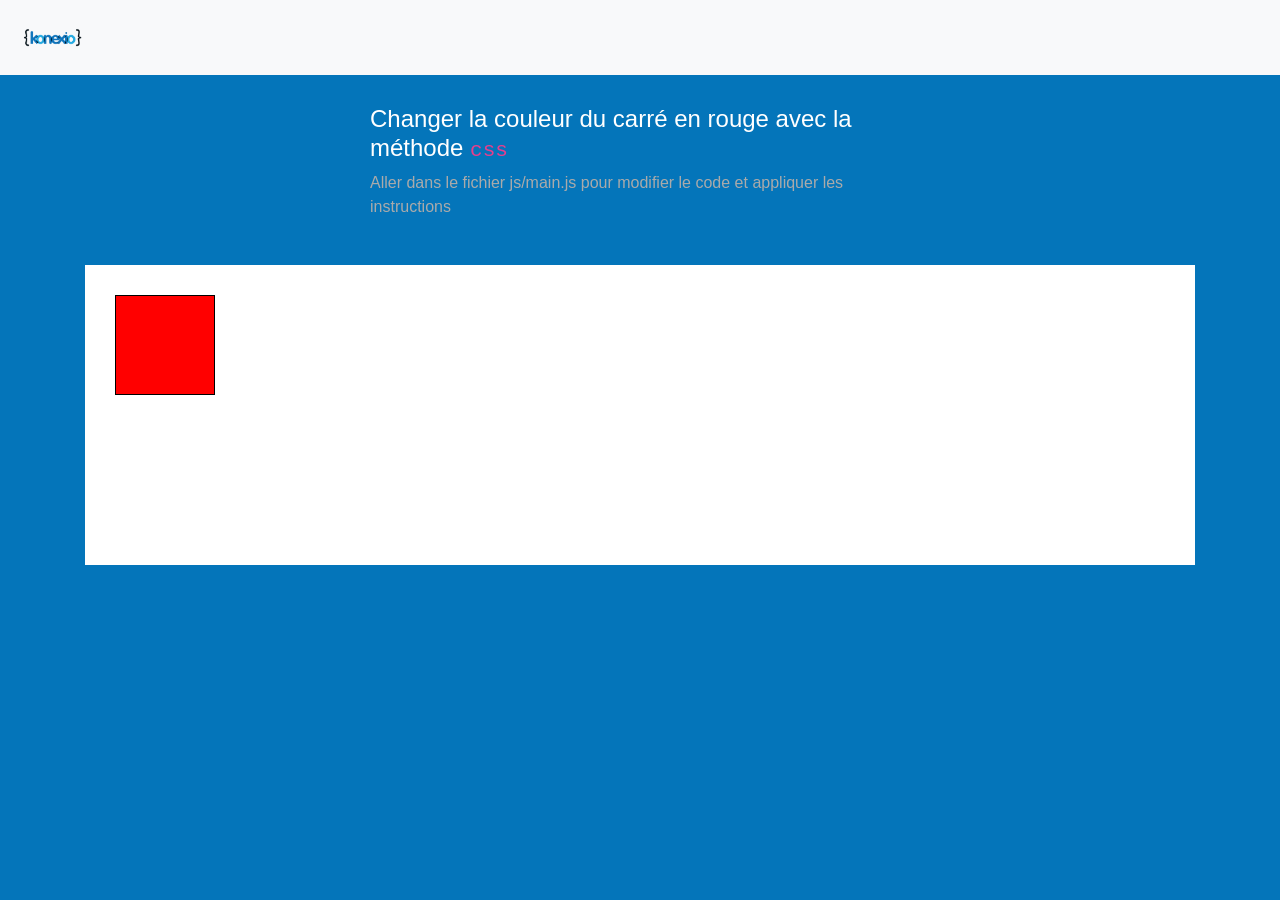
<file: djquery_adventure_starter/djquery_adventure_starter/exercice1/index.html>
<!DOCTYPE html>
<html>
<head>
    <title>Exercice</title>
    <link rel="stylesheet" href="../assets/css/bootstrap.min.css" />
    <link rel="stylesheet" href="../assets/css/exercise.css" />
</head>
<body>
    <nav class="navbar navbar-light bg-light">
        <a class="navbar-brand"><img src="../assets/img/logo.png" /></a>
    </nav>
    <div class="container">
        <div class="row">
            <div class="col-6 offset-3 instructions">
                <h4>Changer la couleur du carré en rouge avec la méthode <code>css</code></h4>
                <p>Aller dans le fichier js/main.js pour modifier le code et appliquer les instructions</p>
            </div>
            <div class="col-12 exercise">
                <div id="exercise">
                    <div id="square"></div>
                </div>
            </div>
        </div>
    </div> 
    <script src="../assets/js/jquery-3.3.1.min.js"></script>
    <script src="../assets/js/functions.js"></script>
    <script src="js/main.js"></script>
</body>
</html>
</file>
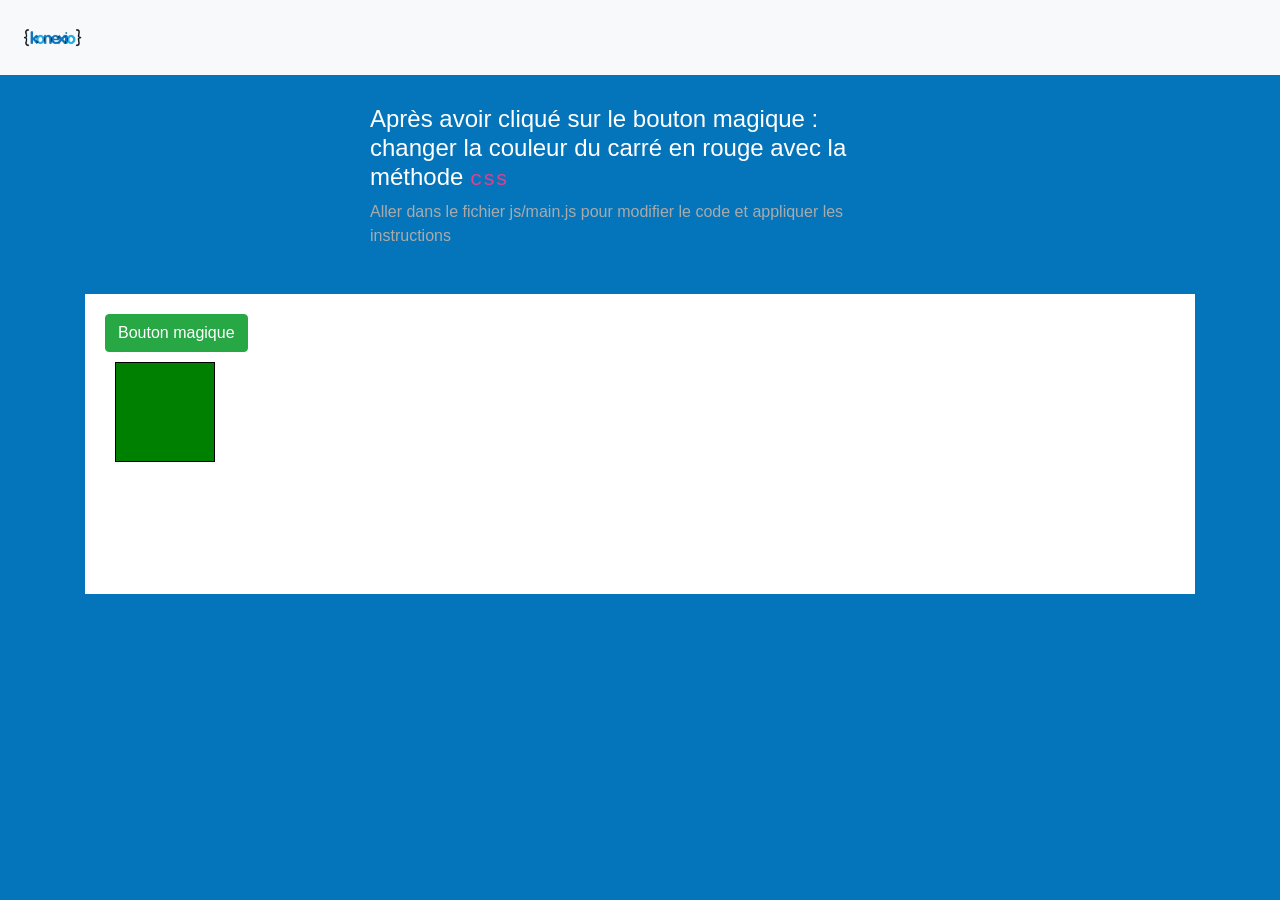
<file: djquery_adventure_starter/djquery_adventure_starter/exercice11/index.html>
<!DOCTYPE html>
<html>
<head>
    <title>Exercice</title>
    <link rel="stylesheet" href="../assets/css/bootstrap.min.css" />
    <link rel="stylesheet" href="../assets/css/exercise.css" />
</head>
<body>
    <nav class="navbar navbar-light bg-light">
        <a class="navbar-brand"><img src="../assets/img/logo.png" /></a>
    </nav>
    <div class="container">
        <div class="row">
            <div class="col-6 offset-3 instructions">
                <h4>Après avoir cliqué sur le bouton magique : changer la couleur du carré en rouge avec la méthode <code>css</code></h4>
                <p>Aller dans le fichier js/main.js pour modifier le code et appliquer les instructions</p>
            </div>
            <div class="col-12 exercise">
                <div id="exercise">
                    <button class="btn btn-success">Bouton magique</button>
                    <div id="square"></div>
                </div>
            </div>
        </div>
    </div>
    <script src="../assets/js/jquery-3.3.1.min.js"></script>
    <script src="../assets/js/functions.js"></script>
    <script src="js/main.js"></script>
</body>
</html>
</file>
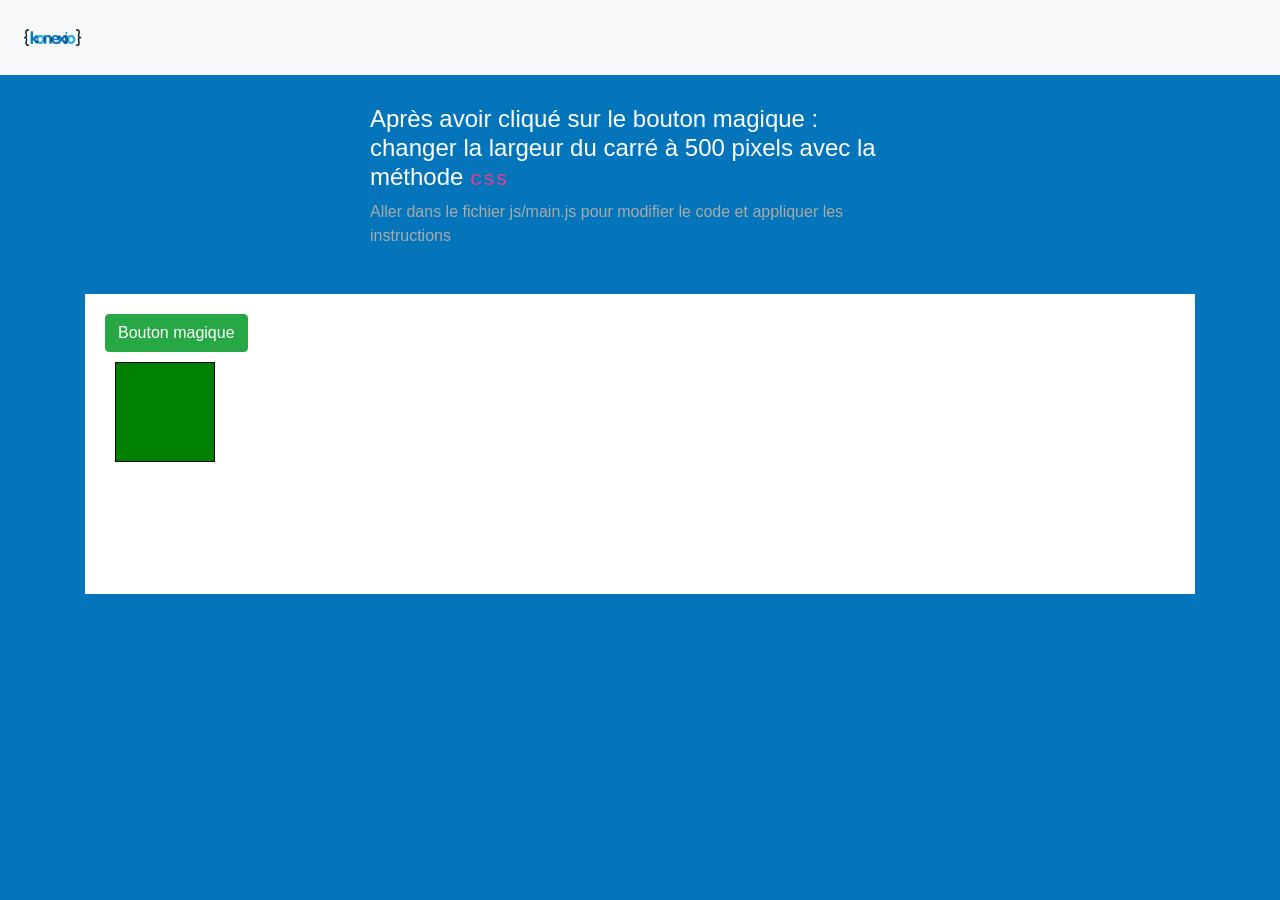
<file: djquery_adventure_starter/djquery_adventure_starter/exercice12/index.html>
<!DOCTYPE html>
<html>
<head>
    <title>Exercice</title>
    <link rel="stylesheet" href="../assets/css/bootstrap.min.css" />
    <link rel="stylesheet" href="../assets/css/exercise.css" />
</head>
<body>
    <nav class="navbar navbar-light bg-light">
        <a class="navbar-brand"><img src="../assets/img/logo.png" /></a>
    </nav>
    <div class="container">
        <div class="row">
            <div class="col-6 offset-3 instructions">
                <h4>Après avoir cliqué sur le bouton magique : changer la largeur du carré à 500 pixels avec la méthode <code>css</code></h4>
                <p>Aller dans le fichier js/main.js pour modifier le code et appliquer les instructions</p>
            </div>
            <div class="col-12 exercise">
                <div id="exercise">
                    <button class="btn btn-success">Bouton magique</button>
                    <div id="square"></div>
                </div>
            </div>
        </div>
    </div>
    <script src="../assets/js/jquery-3.3.1.min.js"></script>
    <script src="../assets/js/functions.js"></script>
    <script src="js/main.js"></script>
</body>
</html>
</file>
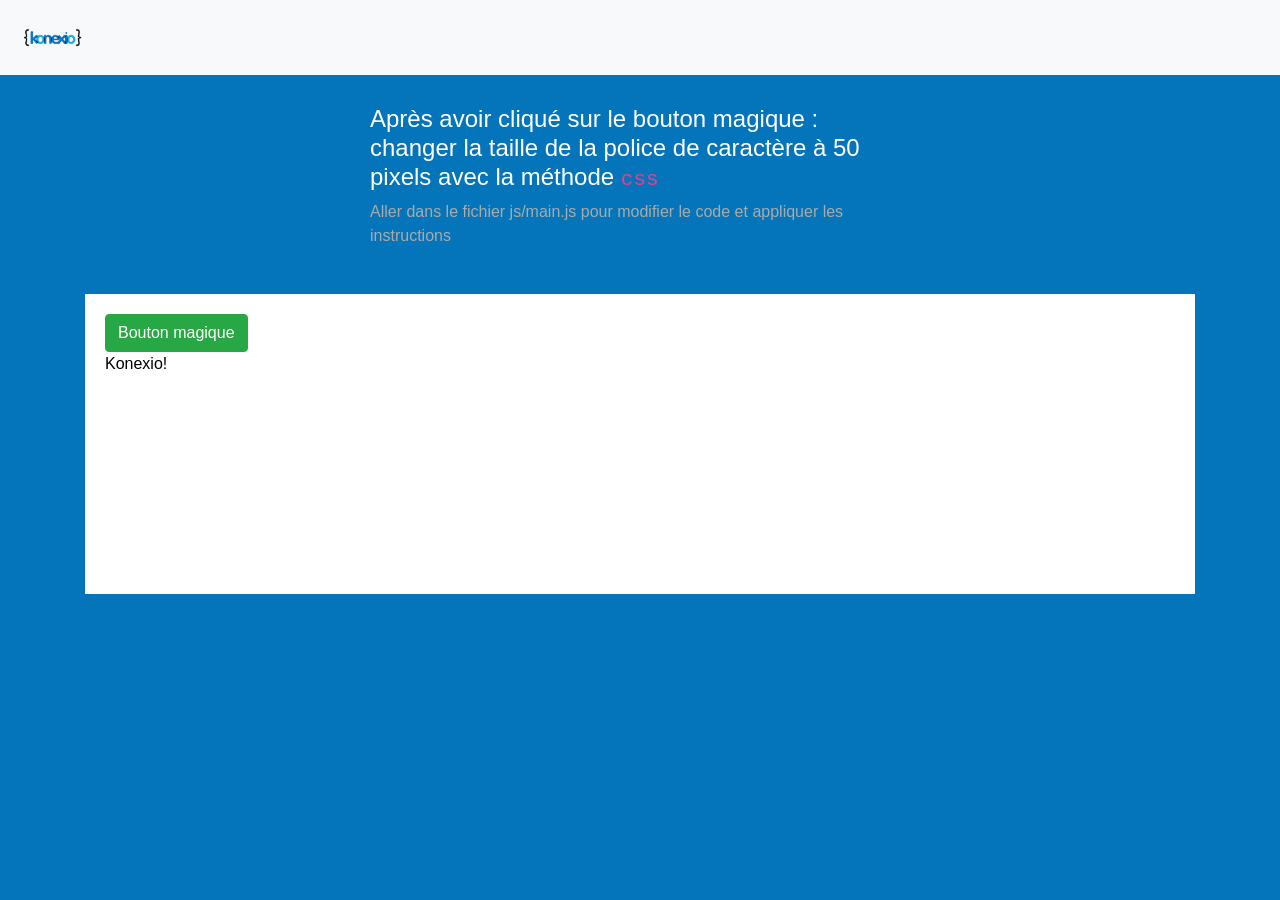
<file: djquery_adventure_starter/djquery_adventure_starter/exercice13/index.html>
<!DOCTYPE html>
<html>
<head>
    <title>Exercice</title>
    <link rel="stylesheet" href="../assets/css/bootstrap.min.css" />
    <link rel="stylesheet" href="../assets/css/exercise.css" />
</head>
<body>
    <nav class="navbar navbar-light bg-light">
        <a class="navbar-brand"><img src="../assets/img/logo.png" /></a>
    </nav>
    <div class="container">
        <div class="row">
            <div class="col-6 offset-3 instructions">
                <h4>Après avoir cliqué sur le bouton magique : changer la taille de la police de caractère à 50 pixels avec la méthode <code>css</code></h4>
                <p>Aller dans le fichier js/main.js pour modifier le code et appliquer les instructions</p>
            </div>
            <div class="col-12 exercise">
                <div id="exercise">
                    <button class="btn btn-success">Bouton magique</button>
                    <p id="text">Konexio!</p>
                </div>
            </div>
        </div>
    </div>
    <script src="../assets/js/jquery-3.3.1.min.js"></script>
    <script src="../assets/js/functions.js"></script>
    <script src="js/main.js"></script>
</body>
</html>
</file>
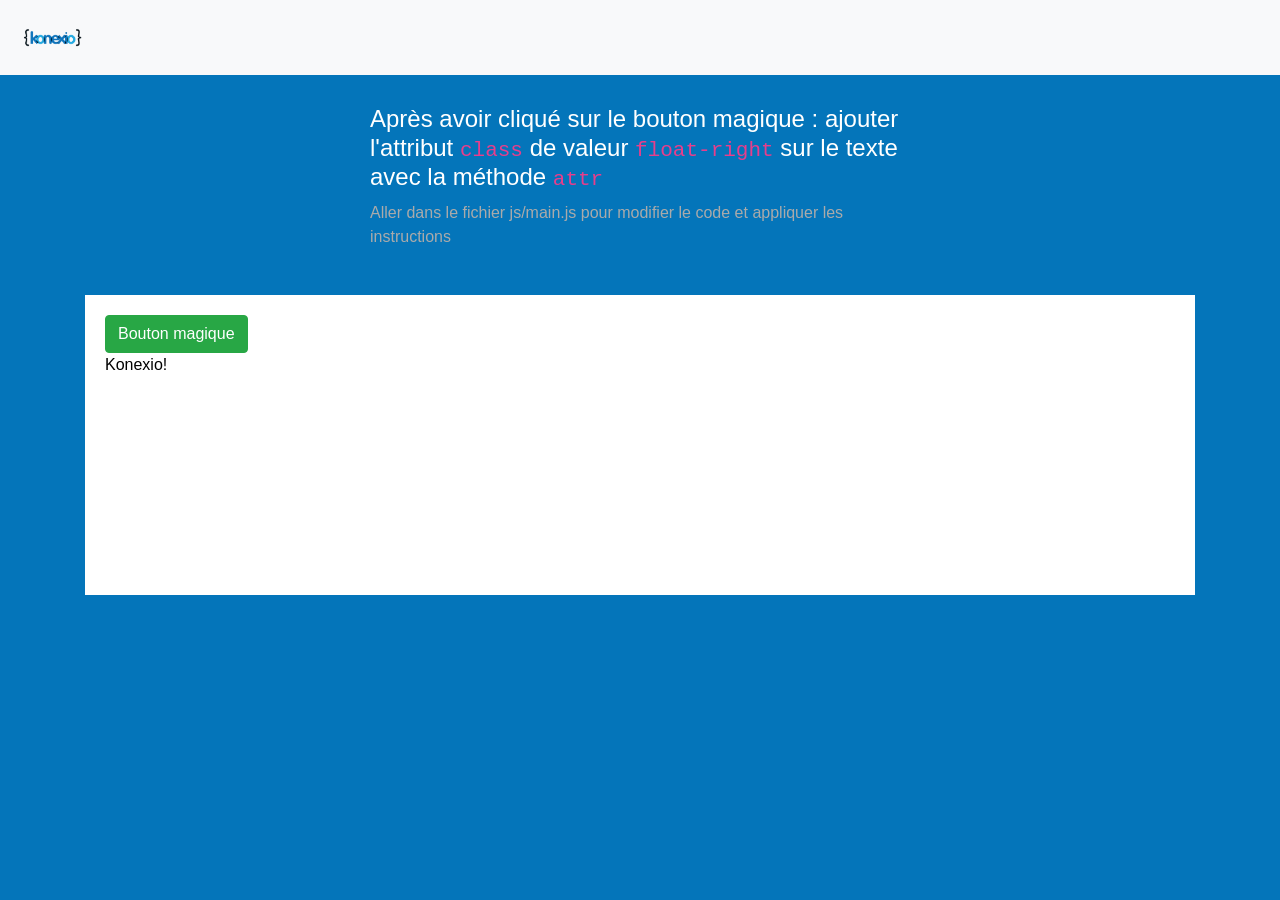
<file: djquery_adventure_starter/djquery_adventure_starter/exercice14/index.html>
<!DOCTYPE html>
<html>
<head>
    <title>Exercice</title>
    <link rel="stylesheet" href="../assets/css/bootstrap.min.css" />
    <link rel="stylesheet" href="../assets/css/exercise.css" />
</head>
<body>
    <nav class="navbar navbar-light bg-light">
        <a class="navbar-brand"><img src="../assets/img/logo.png" /></a>
    </nav>
    <div class="container">
        <div class="row">
            <div class="col-6 offset-3 instructions">
                <h4>Après avoir cliqué sur le bouton magique : ajouter l'attribut <code>class</code> de valeur <code>float-right</code> sur le texte avec la méthode <code>attr</code></h4>
                <p>Aller dans le fichier js/main.js pour modifier le code et appliquer les instructions</p>
            </div>
            <div class="col-12 exercise">
                <div id="exercise">
                    <button class="btn btn-success">Bouton magique</button>
                    <p id="text">Konexio!</p>
                </div>
            </div>
        </div>
    </div>
    <script src="../assets/js/jquery-3.3.1.min.js"></script>
    <script src="../assets/js/functions.js"></script>
    <script src="js/main.js"></script>
</body>
</html>
</file>
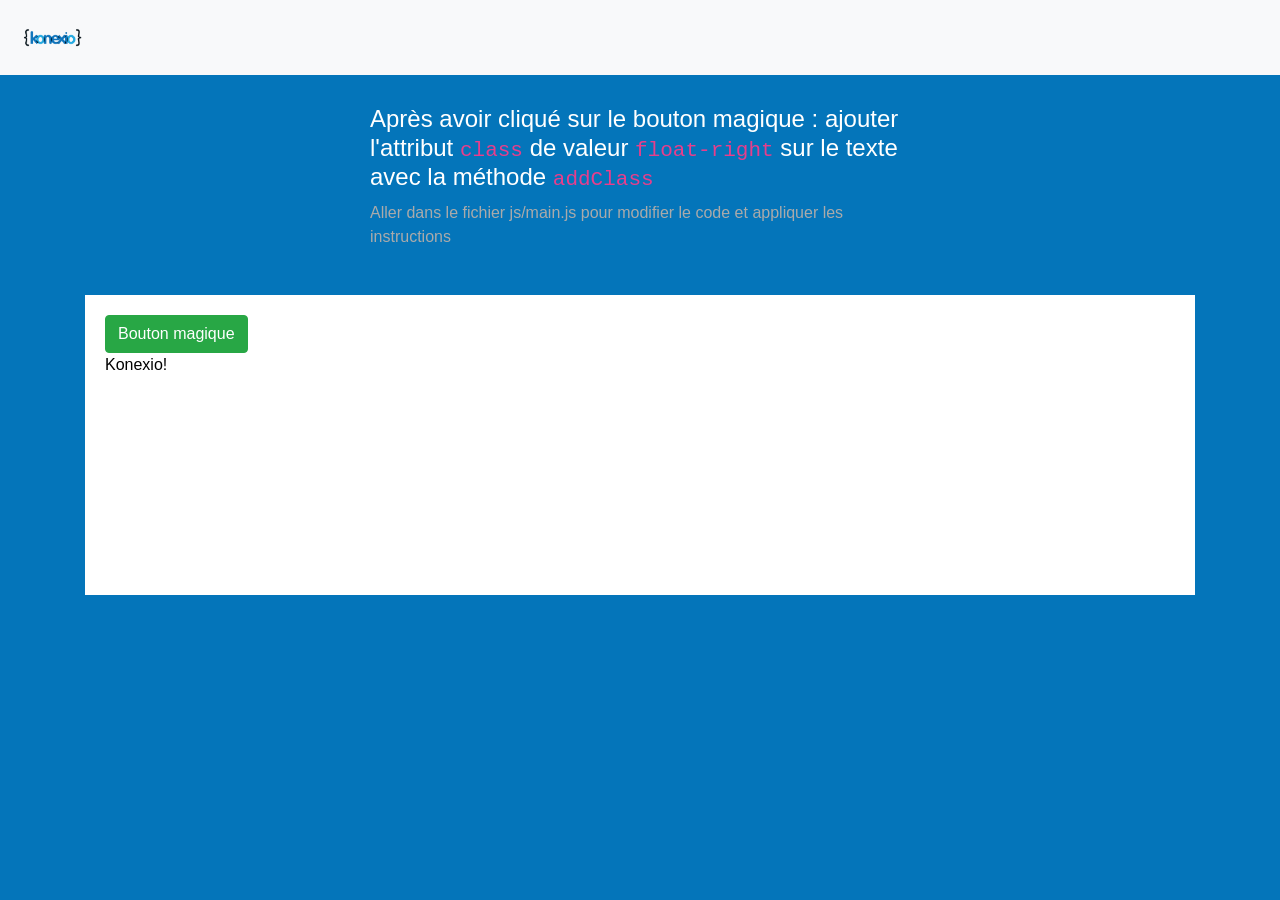
<file: djquery_adventure_starter/djquery_adventure_starter/exercice15/index.html>
<!DOCTYPE html>
<html>
<head>
    <title>Exercice</title>
    <link rel="stylesheet" href="../assets/css/bootstrap.min.css" />
    <link rel="stylesheet" href="../assets/css/exercise.css" />
</head>
<body>
    <nav class="navbar navbar-light bg-light">
        <a class="navbar-brand"><img src="../assets/img/logo.png" /></a>
    </nav>
    <div class="container">
        <div class="row">
            <div class="col-6 offset-3 instructions">
                <h4>Après avoir cliqué sur le bouton magique : ajouter l'attribut <code>class</code> de valeur <code>float-right</code> sur le texte avec la méthode <code>addClass</code></h4>
                <p>Aller dans le fichier js/main.js pour modifier le code et appliquer les instructions</p>
            </div>
            <div class="col-12 exercise">
                <div id="exercise">
                    <button class="btn btn-success">Bouton magique</button>
                    <p id="text">Konexio!</p>
                </div>
            </div>
        </div>
    </div>
    <script src="../assets/js/jquery-3.3.1.min.js"></script>
    <script src="../assets/js/functions.js"></script> 
    <script src="js/main.js"></script>
</body>
</html>
</file>
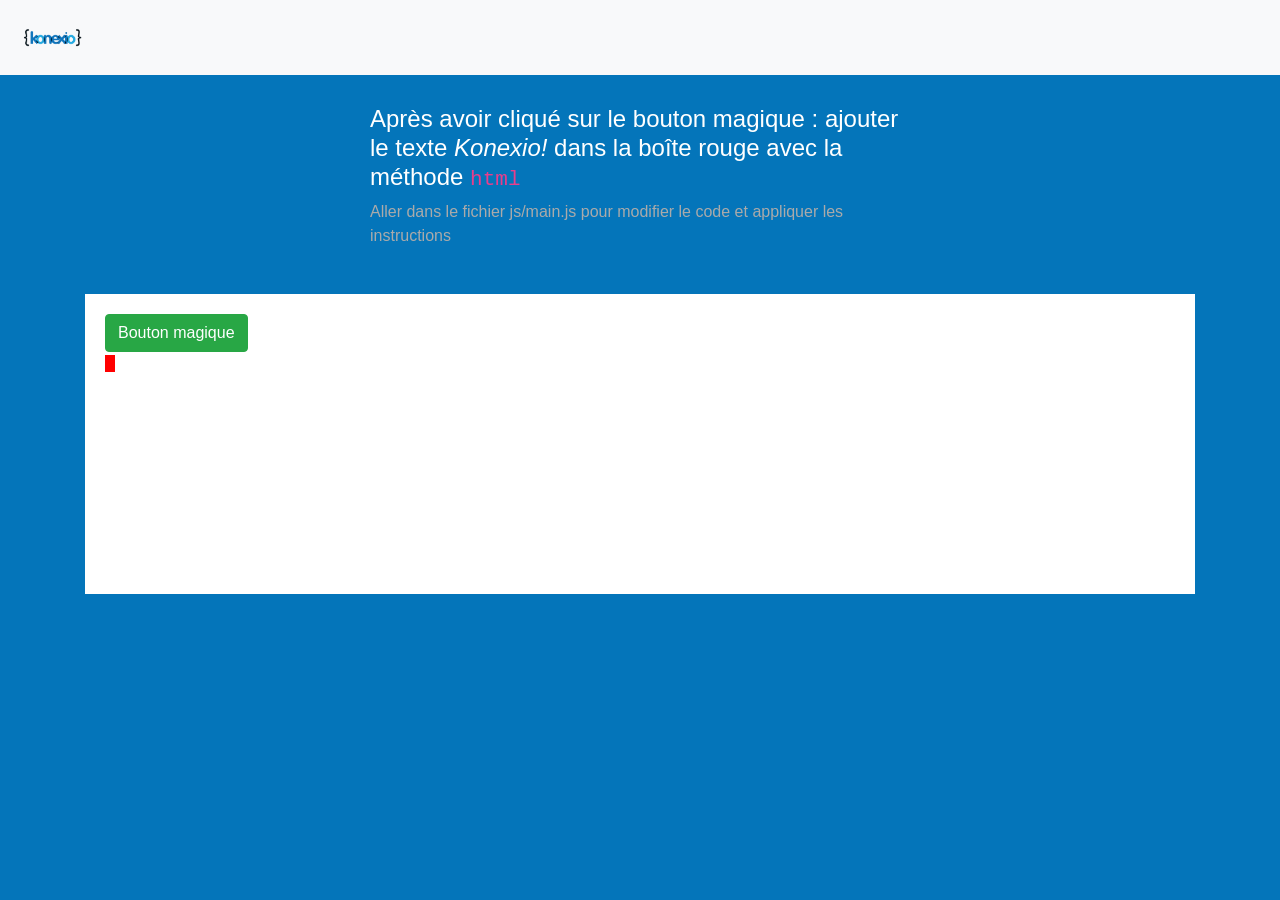
<file: djquery_adventure_starter/djquery_adventure_starter/exercice16/index.html>
<!DOCTYPE html>
<html>
<head>
    <title>Exercice</title>
    <link rel="stylesheet" href="../assets/css/bootstrap.min.css" />
    <link rel="stylesheet" href="../assets/css/exercise.css" />
    <link rel="stylesheet" href="css/style.css" />
</head>
<body>
    <nav class="navbar navbar-light bg-light">
        <a class="navbar-brand"><img src="../assets/img/logo.png" /></a>
    </nav>
    <div class="container">
        <div class="row">
            <div class="col-6 offset-3 instructions">
                <h4>Après avoir cliqué sur le bouton magique : ajouter le texte <em>Konexio!</em> dans la boîte rouge avec la méthode <code>html</code></h4>
                <p>Aller dans le fichier js/main.js pour modifier le code et appliquer les instructions</p>
            </div>
            <div class="col-12 exercise">
                <div id="exercise">
                    <button class="btn btn-success">Bouton magique</button>
                    <p>
                    <span id="text"></span>
                    </p>
                </div>
            </div>
        </div>
    </div>
    <script src="../assets/js/jquery-3.3.1.min.js"></script>
    <script src="../assets/js/functions.js"></script>
    <script src="js/main.js"></script>
</body>
</html>
</file>
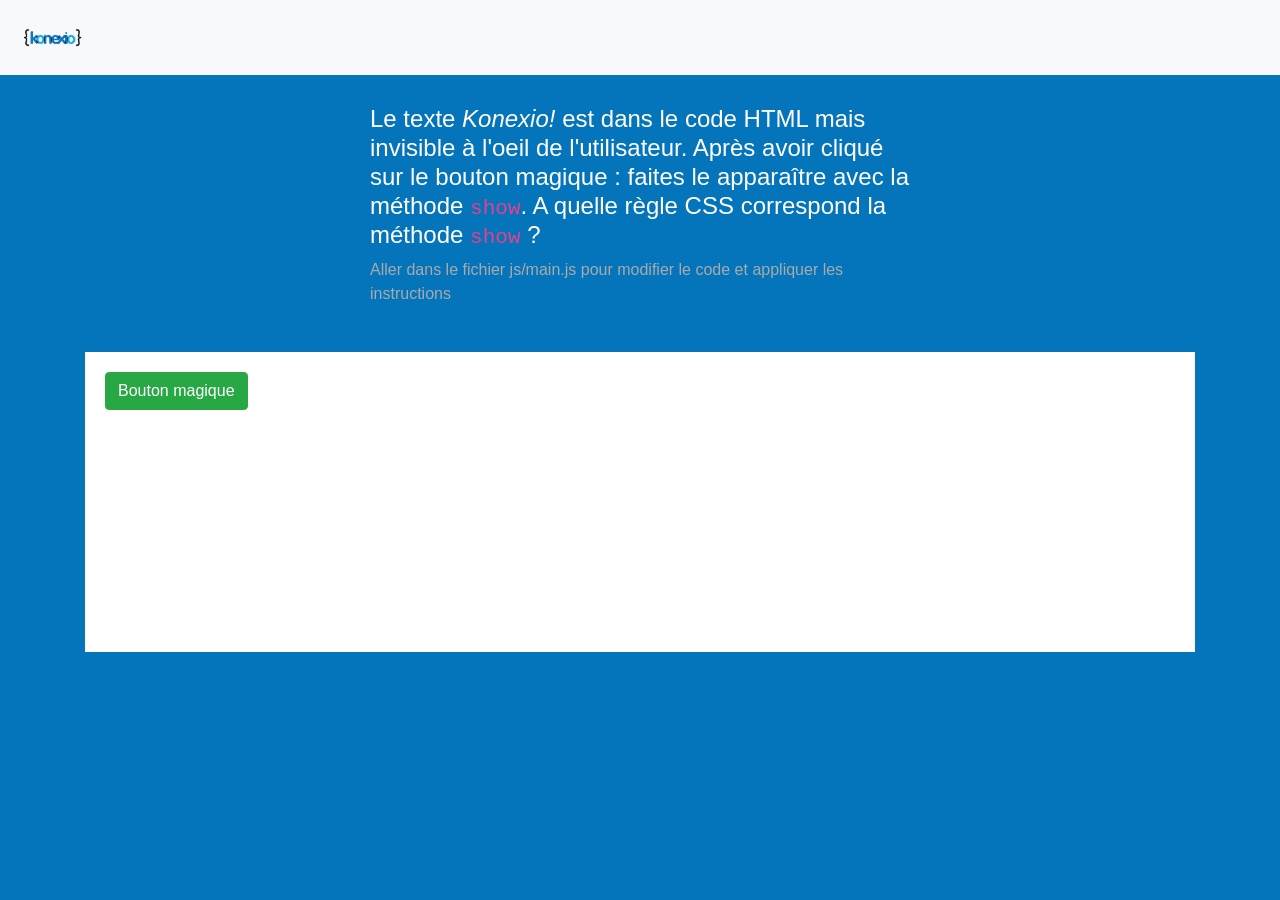
<file: djquery_adventure_starter/djquery_adventure_starter/exercice17/index.html>
<!DOCTYPE html>
<html>
<head>
    <title>Exercice</title>
    <link rel="stylesheet" href="../assets/css/bootstrap.min.css" />
    <link rel="stylesheet" href="../assets/css/exercise.css" />
    <link rel="stylesheet" href="css/style.css" />
</head>
<body>
    <nav class="navbar navbar-light bg-light">
        <a class="navbar-brand"><img src="../assets/img/logo.png" /></a>
    </nav>
    <div class="container">
        <div class="row">
            <div class="col-6 offset-3 instructions">
                <h4>Le texte <em>Konexio!</em> est dans le code HTML mais invisible à l'oeil de l'utilisateur. Après avoir cliqué sur le bouton magique : faites le apparaître avec la méthode <code>show</code>. A quelle règle CSS correspond la méthode <code>show</code> ?</h4>
                <p>Aller dans le fichier js/main.js pour modifier le code et appliquer les instructions</p>
            </div>
            <div class="col-12 exercise">
                <div id="exercise">
                    <button class="btn btn-success">Bouton magique</button>
                    <p id="text">Konexio!</p>
                </div>
            </div>
        </div>
    </div>
    <script src="../assets/js/jquery-3.3.1.min.js"></script>
    <script src="../assets/js/functions.js"></script>
    <script src="js/main.js"></script>
</body>
</html>
</file>
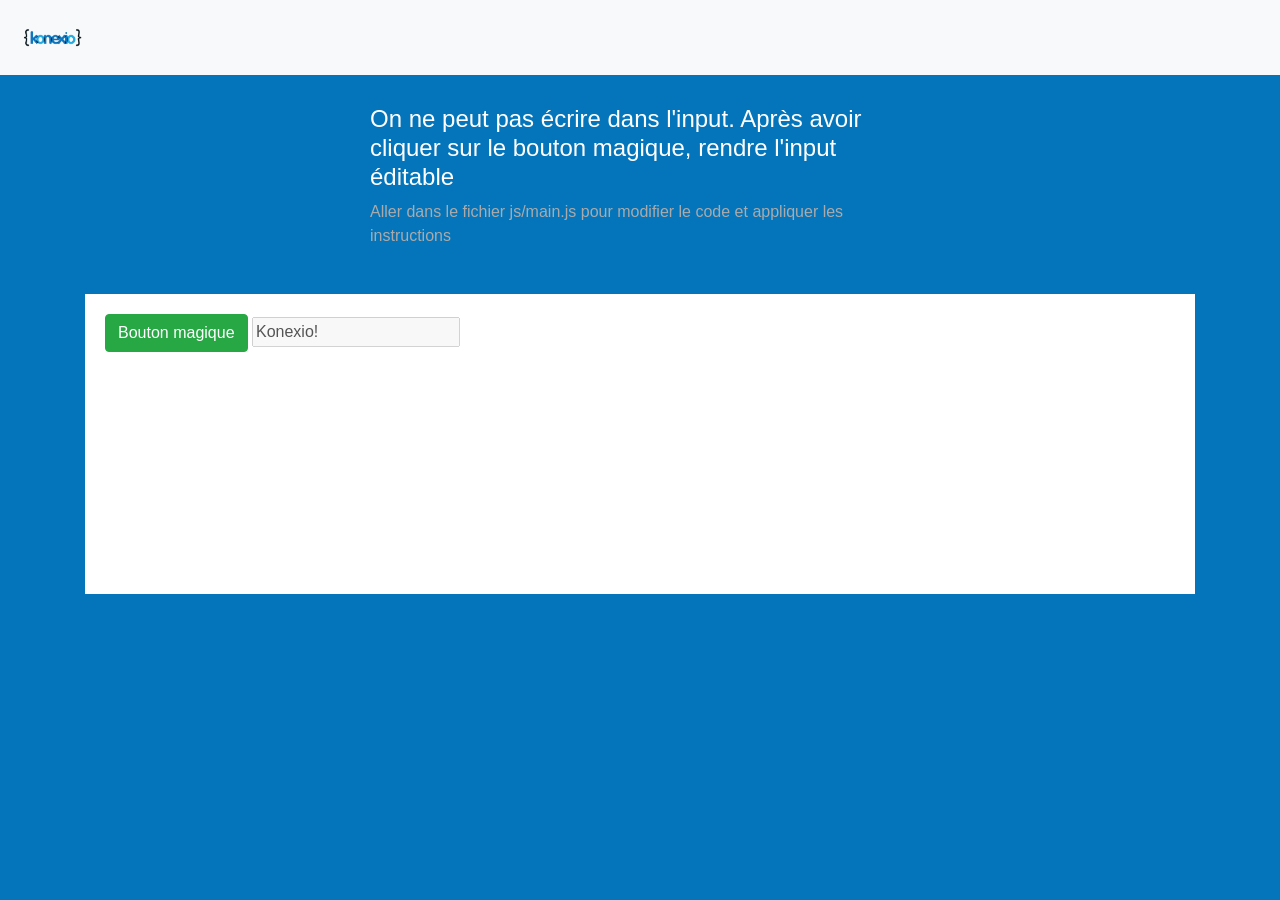
<file: djquery_adventure_starter/djquery_adventure_starter/exercice19/index.html>
<!DOCTYPE html>
<html>
<head>
    <title>Exercice</title>
    <link rel="stylesheet" href="../assets/css/bootstrap.min.css" />
    <link rel="stylesheet" href="../assets/css/exercise.css" />
    <link rel="stylesheet" href="css/style.css" />
</head>
<body>
    <nav class="navbar navbar-light bg-light">
        <a class="navbar-brand"><img src="../assets/img/logo.png" /></a>
    </nav>
    <div class="container">
        <div class="row">
            <div class="col-6 offset-3 instructions">
                <h4>On ne peut pas écrire dans l'input. Après avoir cliquer sur le bouton magique, rendre l'input éditable</h4>
                <p>Aller dans le fichier js/main.js pour modifier le code et appliquer les instructions</p>
            </div>
            <div class="col-12 exercise">
                <div id="exercise">
                    <button class="btn btn-success">Bouton magique</button>
                    <input type="text" value="Konexio!" disabled="disabled" />
                </div>
            </div>
        </div>
    </div>
    <script src="../assets/js/jquery-3.3.1.min.js"></script>
    <script src="../assets/js/functions.js"></script>
    <script src="js/main.js"></script>
</body>
</html>
</file>
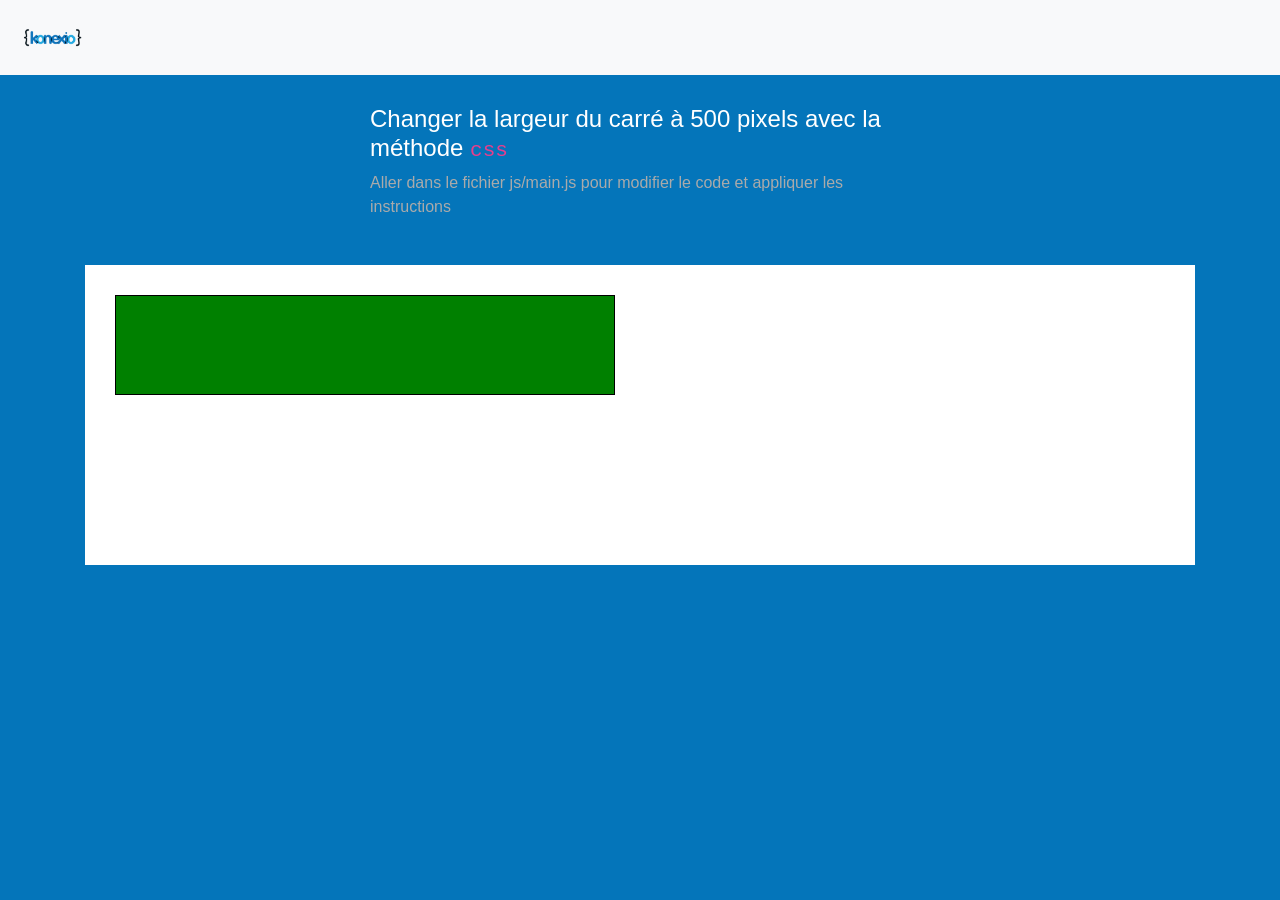
<file: djquery_adventure_starter/djquery_adventure_starter/exercice2/index.html>
<!DOCTYPE html>
<html>
<head>
    <title>Exercice</title>
    <link rel="stylesheet" href="../assets/css/bootstrap.min.css" />
    <link rel="stylesheet" href="../assets/css/exercise.css" />
</head>
<body>
    <nav class="navbar navbar-light bg-light">
        <a class="navbar-brand"><img src="../assets/img/logo.png" /></a>
    </nav>
    <div class="container">
        <div class="row">
            <div class="col-6 offset-3 instructions">
                <h4>Changer la largeur du carré à 500 pixels avec la méthode <code>css</code></h4>
                <p>Aller dans le fichier js/main.js pour modifier le code et appliquer les instructions</p>
            </div>
            <div class="col-12 exercise">
                <div id="exercise">
                    <div id="square"></div>
                </div>
            </div>
        </div>
    </div>
    <script src="../assets/js/jquery-3.3.1.min.js"></script>
    <script src="../assets/js/functions.js"></script>
    <script src="js/main.js"></script>
</body>
</html>
</file>
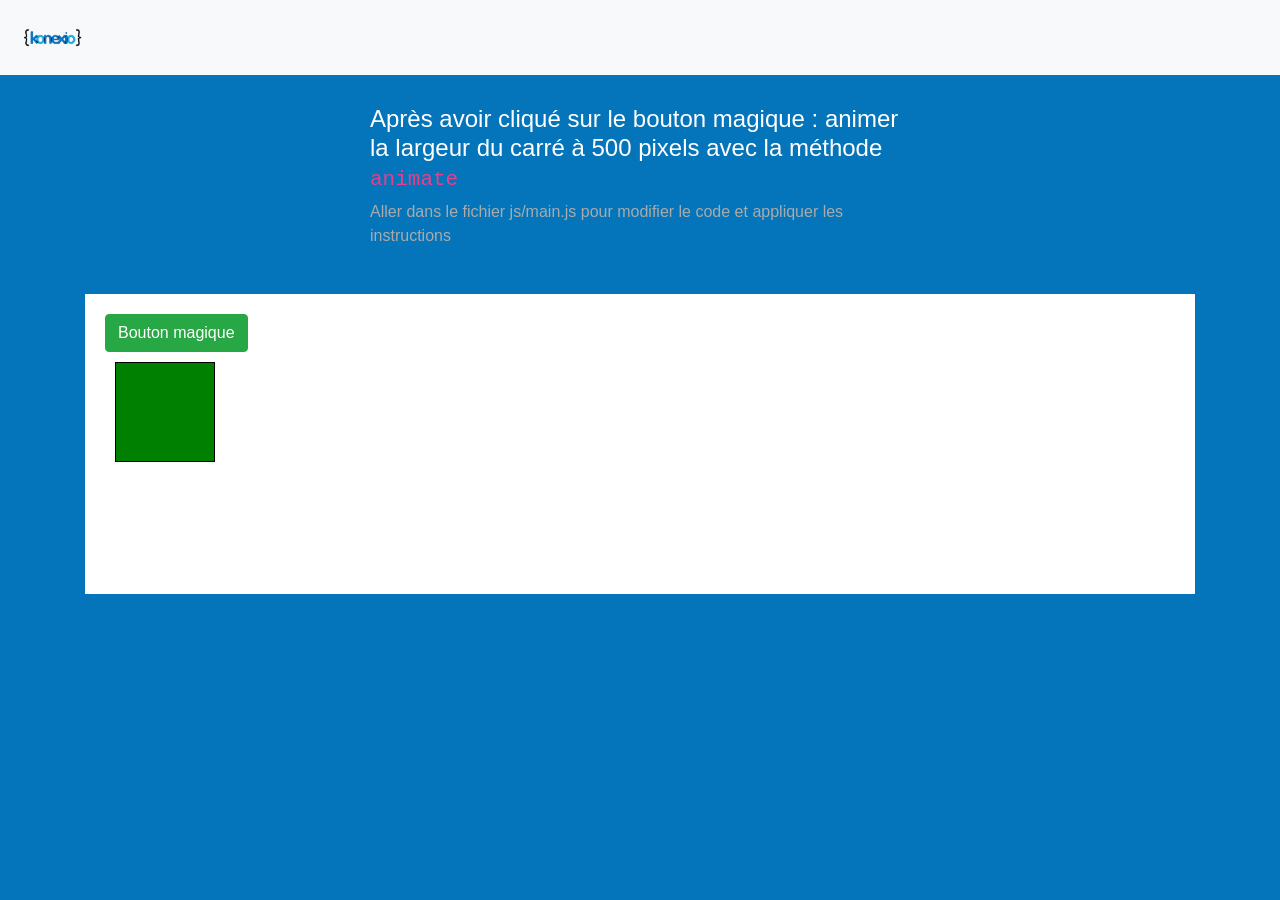
<file: djquery_adventure_starter/djquery_adventure_starter/exercice21/index.html>
<!DOCTYPE html>
<html>
<head>
    <title>Exercice</title>
    <link rel="stylesheet" href="../assets/css/bootstrap.min.css" />
    <link rel="stylesheet" href="../assets/css/exercise.css" />
</head>
<body>
    <nav class="navbar navbar-light bg-light">
        <a class="navbar-brand"><img src="../assets/img/logo.png" /></a>
    </nav>
    <div class="container">
        <div class="row">
            <div class="col-6 offset-3 instructions">
                <h4>Après avoir cliqué sur le bouton magique : animer la largeur du carré à 500 pixels avec la méthode <code>animate</code></h4>
                <p>Aller dans le fichier js/main.js pour modifier le code et appliquer les instructions</p>
            </div>
            <div class="col-12 exercise">
                <div id="exercise">
                    <button class="btn btn-success">Bouton magique</button>
                    <div id="square"></div>
                </div>
            </div>
        </div>
    </div>
    <script src="../assets/js/jquery-3.3.1.min.js"></script>
    <script src="../assets/js/functions.js"></script>
    <script src="js/main.js"></script>
</body>
</html>
</file>
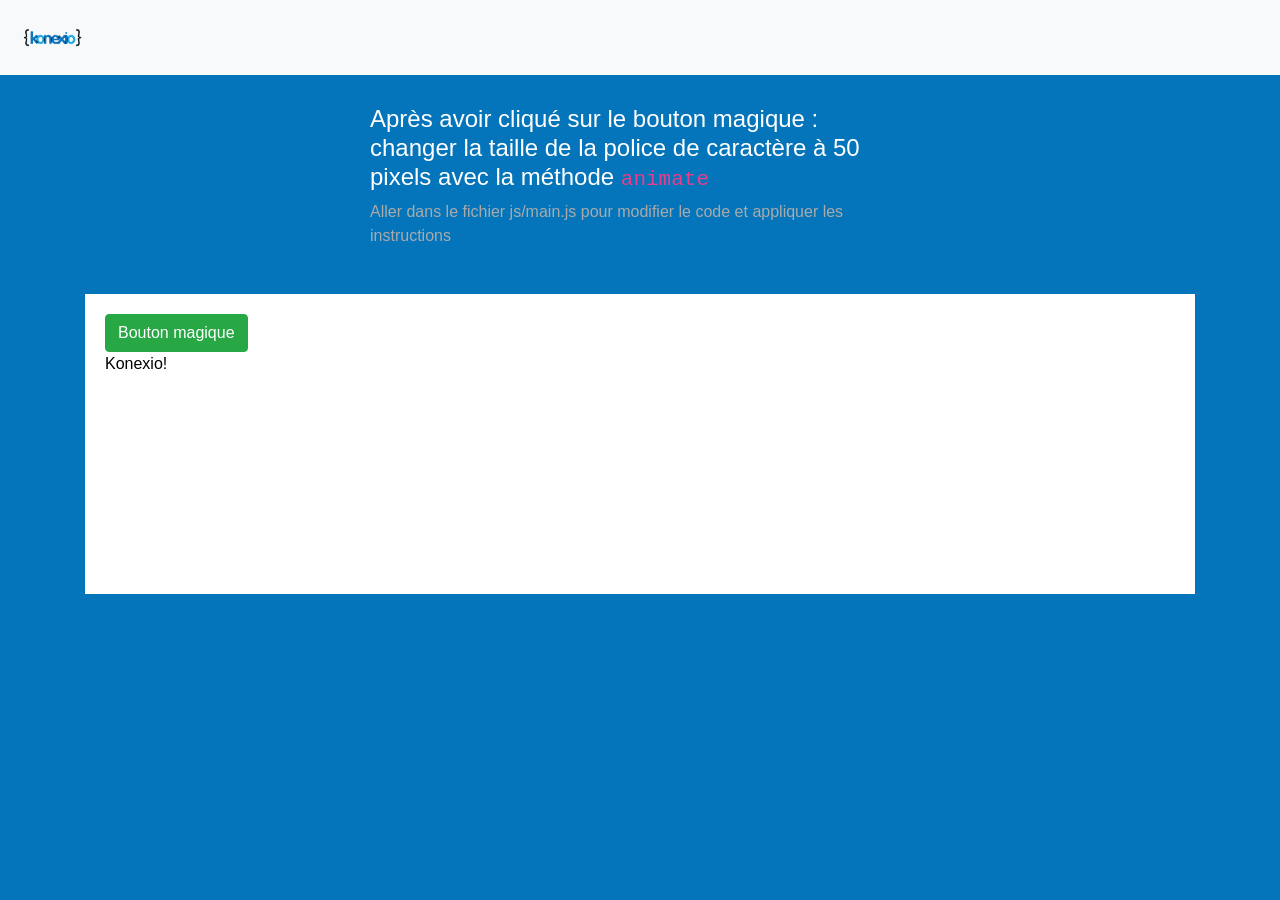
<file: djquery_adventure_starter/djquery_adventure_starter/exercice22/index.html>
<!DOCTYPE html>
<html>
<head>
    <title>Exercice</title>
    <link rel="stylesheet" href="../assets/css/bootstrap.min.css" />
    <link rel="stylesheet" href="../assets/css/exercise.css" />
</head>
<body>
    <nav class="navbar navbar-light bg-light">
        <a class="navbar-brand"><img src="../assets/img/logo.png" /></a>
    </nav>
    <div class="container">
        <div class="row">
            <div class="col-6 offset-3 instructions">
                <h4>Après avoir cliqué sur le bouton magique : changer la taille de la police de caractère à 50 pixels avec la méthode <code>animate</code></h4>
                <p>Aller dans le fichier js/main.js pour modifier le code et appliquer les instructions</p>
            </div>
            <div class="col-12 exercise">
                <div id="exercise">
                    <button class="btn btn-success">Bouton magique</button>
                    <p id="text">Konexio!</p>
                </div>
            </div>
        </div>
    </div>
    <script src="../assets/js/jquery-3.3.1.min.js"></script>
    <script src="../assets/js/functions.js"></script>
    <script src="js/main.js"></script>
</body>
</html>
</file>
<file: djquery_adventure_starter/djquery_adventure_starter/assets/css/exercise.css>
/**
 * Main color: #0475ba
 * Secondary color: #FFFFFF
 */
body {
    background: #0475ba;
    color: #FFFFFF;
}

.navbar-brand img {
    width: 70px;
}

.instructions {
    margin-top: 30px;
    margin-bottom: 30px;
}

.instructions p {
    color: #AAAAAA;
}

.instructions a {
    color: lightgreen;
}

#exercise {
    position: relative;
    background-color: #FFFFFF;
    height: 300px;
    padding: 20px;
    color: #000000;
}

#exercise #square {
    height: 100px;
    width: 100px;
    border: 1px solid #000000;
    background: green;
    position: absolute;
    margin: 10px;
}

#exercise #bg {
    height: 200px;
    width: 200px;
    background-image: url(../img/background.jpg);
    background-size: 600px;
}
</file>
<file: djquery_adventure_starter/djquery_adventure_starter/exercice16/css/style.css>
#text {
    padding: 0 5px;
    min-height: 14px;
    background: red;
}
</file>
<file: djquery_adventure_starter/djquery_adventure_starter/exercice17/css/style.css>
#text {
    display: none;
}
</file>
<file: djquery_adventure_starter/djquery_adventure_starter/exercice19/css/style.css>
#text {
    display: none;
}
</file>
